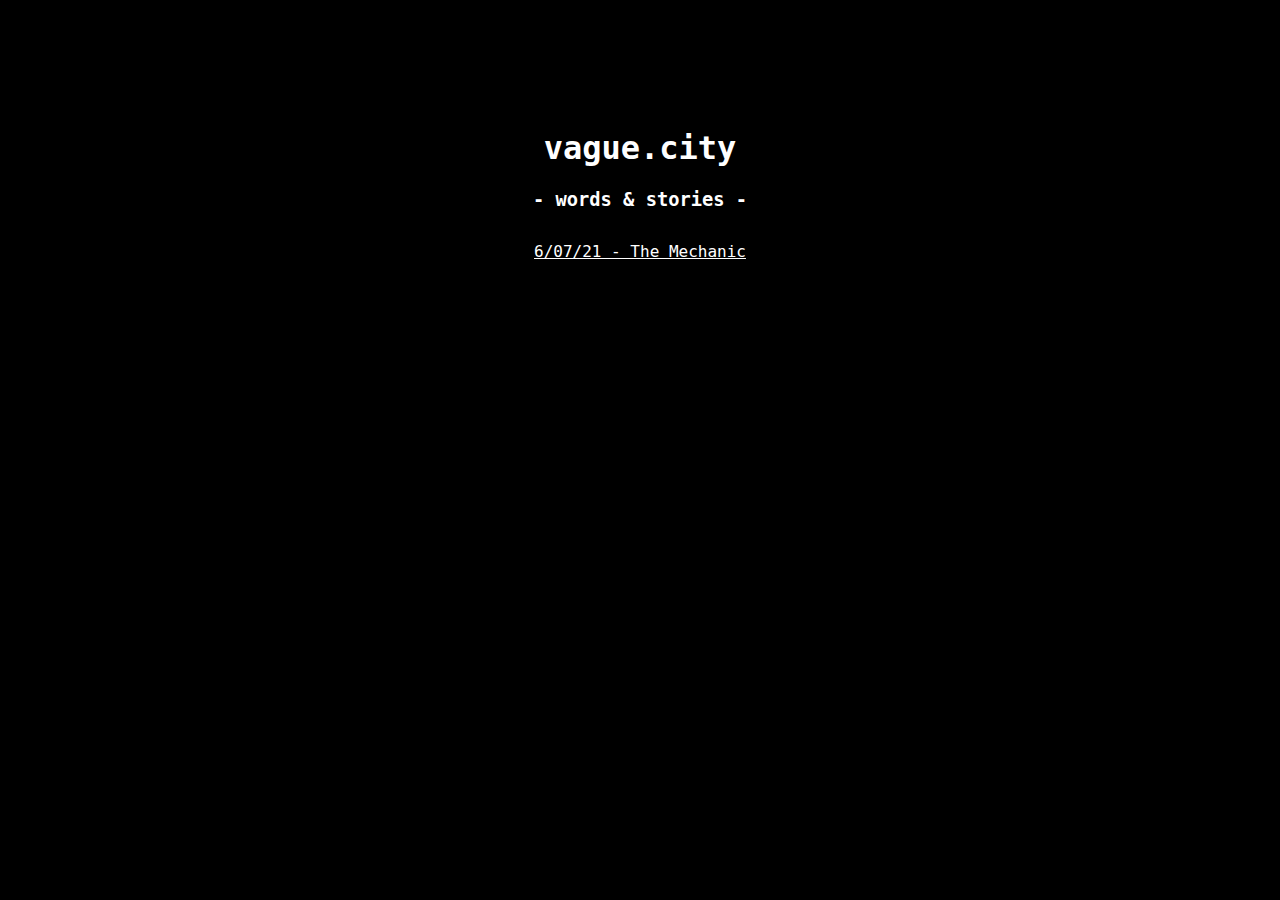
<file: index.html>
<!DOCTYPE html>
<html lang="en" dir="ltr">
  <head>
    <meta charset="utf-8">
    <title>vague.city | Home</title>
    <link rel="stylesheet" href="css/style.css">
  </head>
  <body>
    <div class="container">
      <div class="center">
        <div class="title">
          <h1>vague.city</h1>
          <h3>- words & stories -</h3>
        </div>
        <div class="links">
          <a href="mech.html">6/07/21 - The Mechanic</a>
        </div>
      </div>
  </body>
</html>
</file>
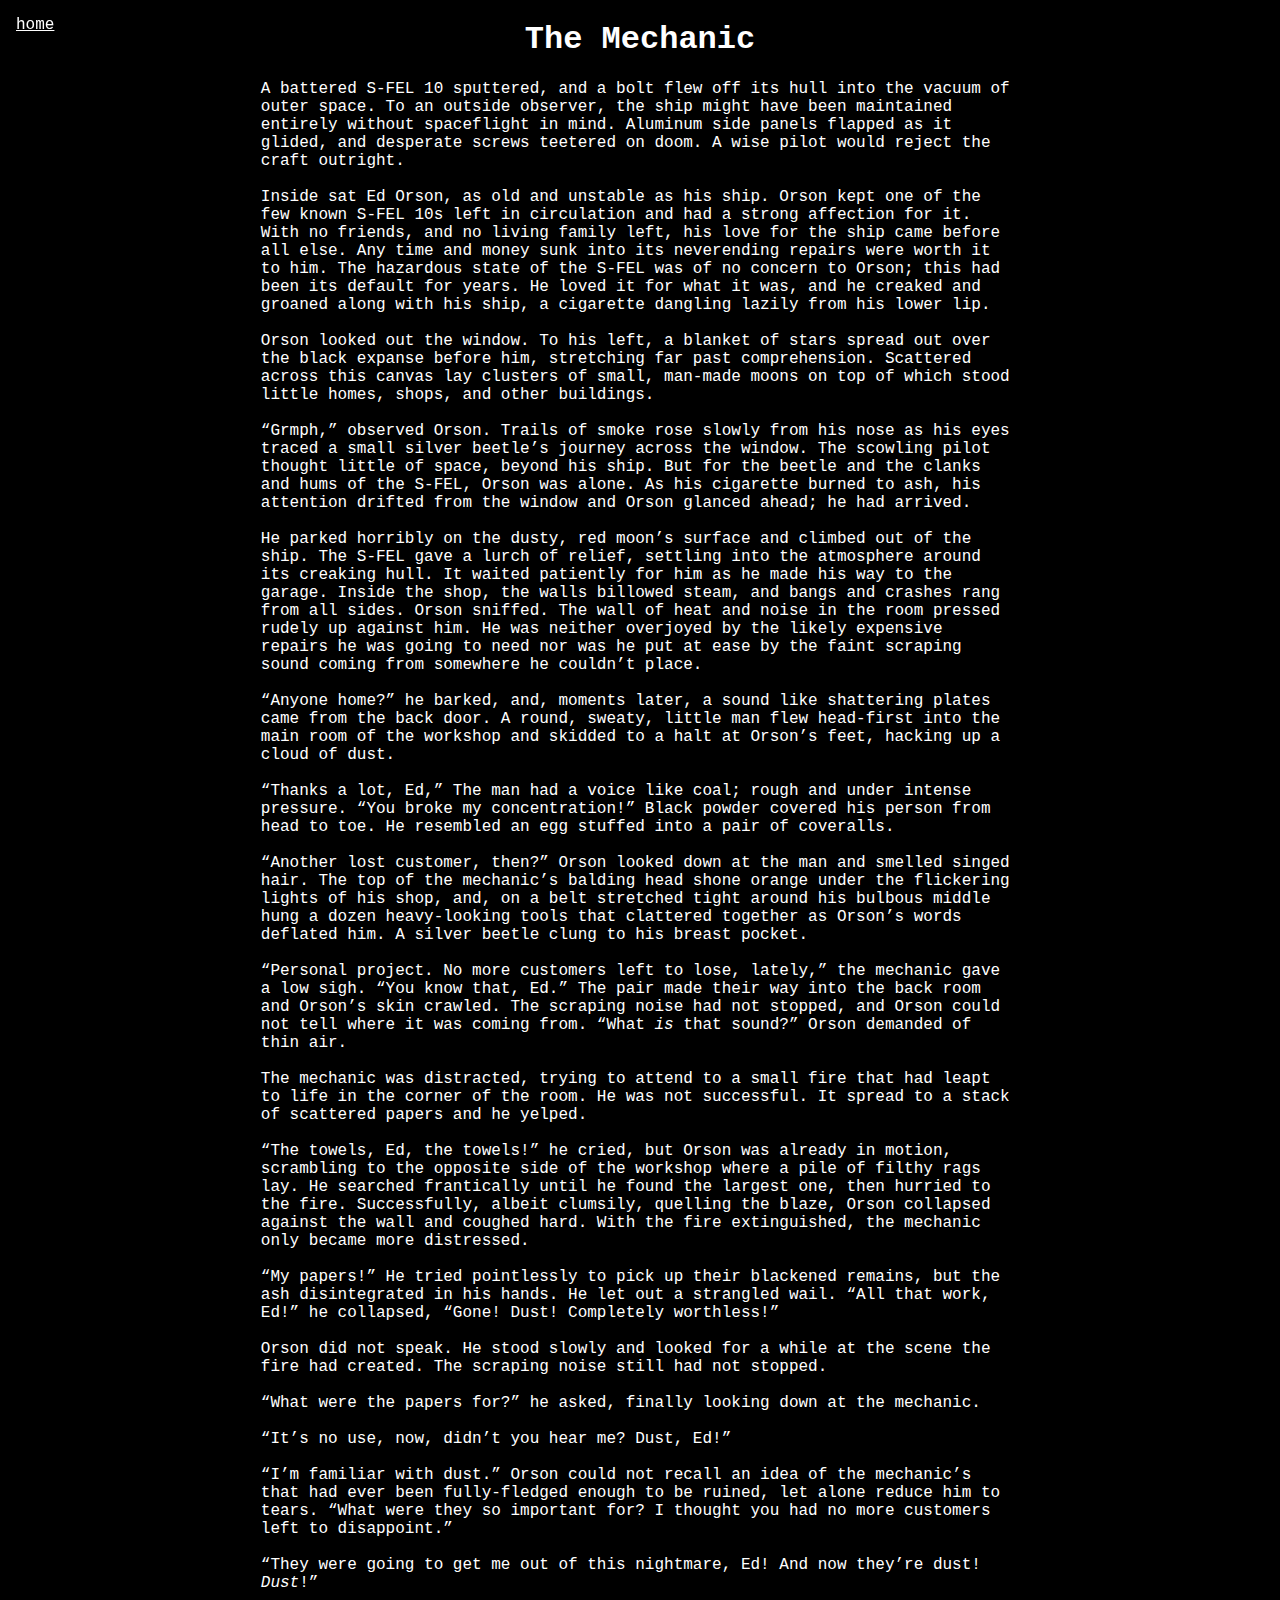
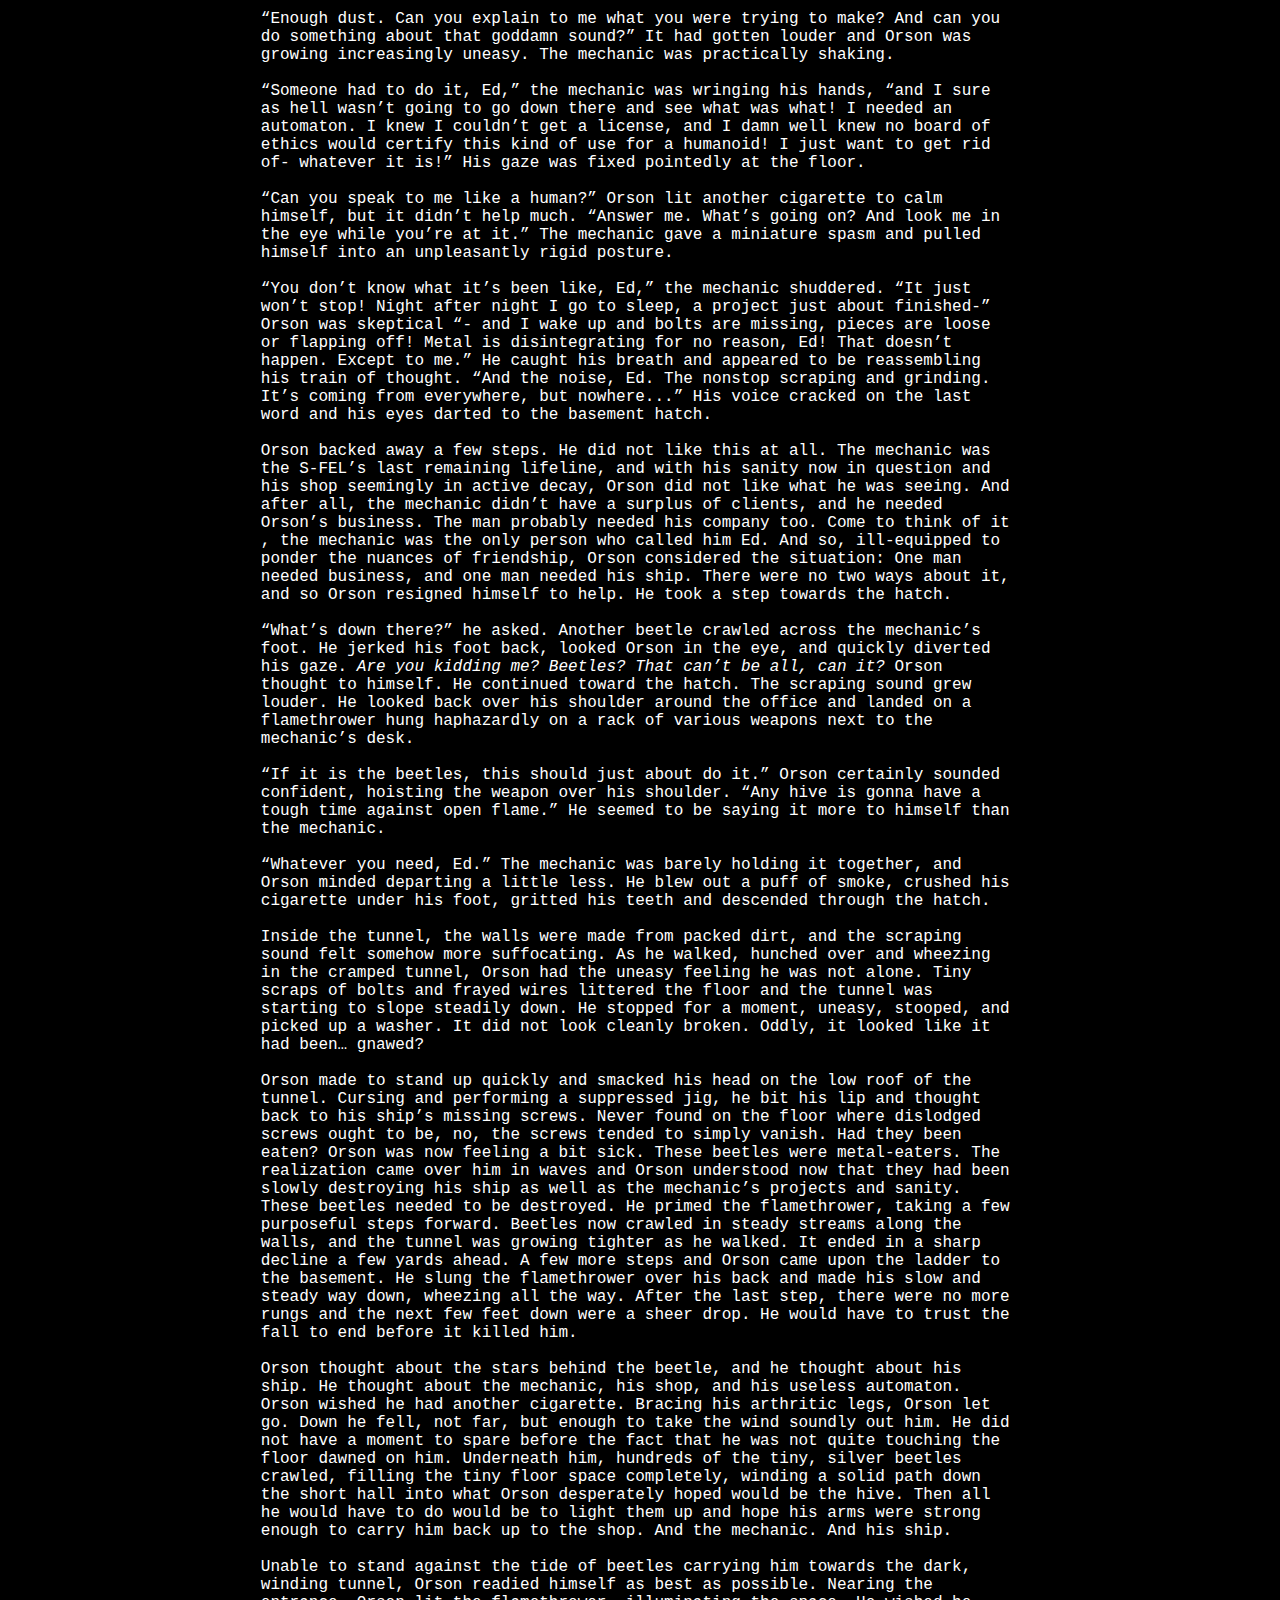
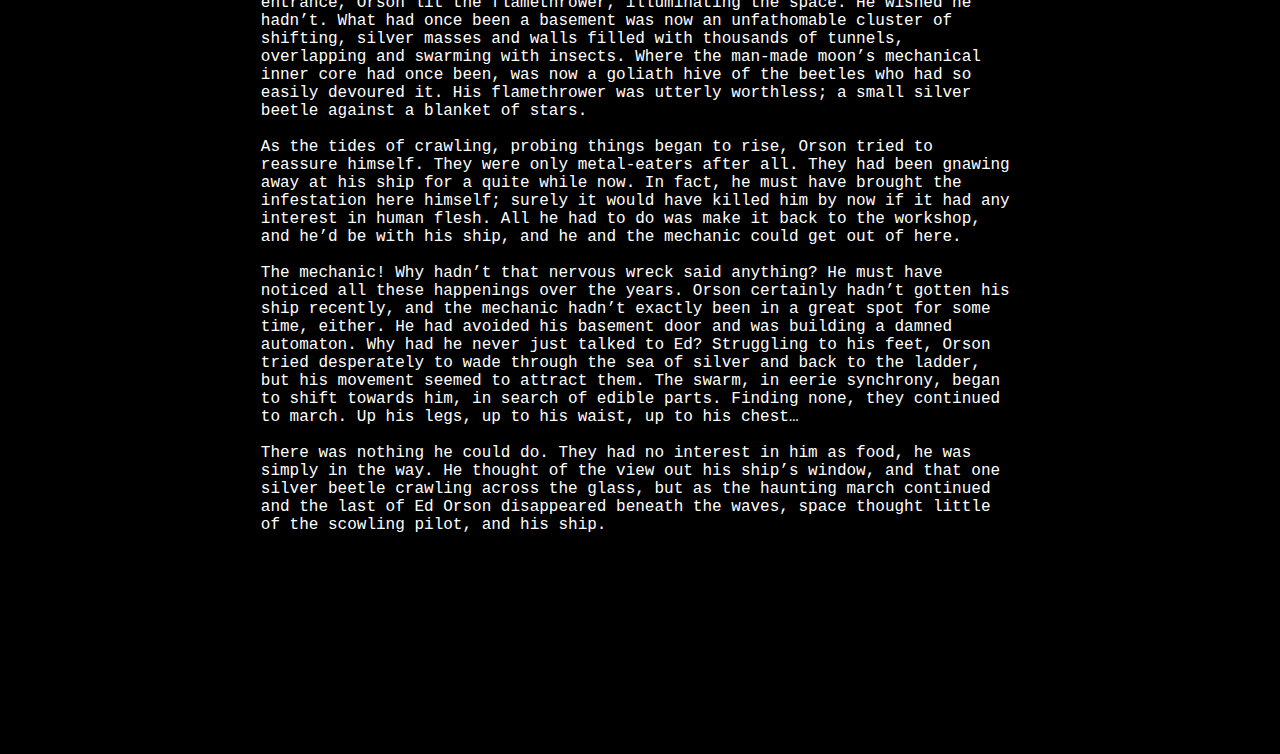
<file: mech.html>
<!DOCTYPE html>
<html>
  <head>
    <meta charset="UTF-8">
    <title>The Mechanic</title>
    <link rel="stylesheet" href="css/style.css">
  </head>
  <body>
    <div class="back">
      <a href="https://vague.city">home</a>
    </div>
<div style="width: 100%;">
  <h1 align="center">The Mechanic</h1>
<p id="mechanic">
A battered S-FEL 10 sputtered, and a bolt flew off its hull into the vacuum of outer space. To an outside observer, the ship might have been maintained entirely without spaceflight in mind. Aluminum side panels flapped as it glided, and desperate screws teetered on doom. A wise pilot would reject the craft outright.<br><br>
Inside sat Ed Orson, as old and unstable as his ship. Orson kept one of the few known S-FEL 10s left in circulation and had a strong affection for it. With no friends, and no living family left, his love for the ship came before all else. Any time and money sunk into its neverending repairs were worth it to him. The hazardous state of the S-FEL was of no concern to Orson; this had been its default for years. He loved it for what it was, and he creaked and groaned along with his ship, a cigarette dangling lazily from his lower lip.<br><br>
Orson looked out the window. To his left, a blanket of stars spread out over the black expanse before him, stretching far past comprehension. Scattered across this canvas lay clusters of small, man-made moons on top of which stood little homes, shops, and other buildings.  <br><br>
“Grmph,” observed Orson. Trails of smoke rose slowly from his nose as his eyes traced a small silver beetle’s journey across the window. The scowling pilot thought little of space, beyond his ship. But for the beetle and the clanks and hums of the S-FEL, Orson was alone. As his cigarette burned to ash, his attention drifted from the window and Orson glanced ahead; he had arrived. <br><br>
He parked horribly on the dusty, red moon’s surface and climbed out of the ship. The S-FEL gave a lurch of relief, settling into the atmosphere around its creaking hull. It waited patiently for him as he made his way to the garage. Inside the shop, the walls billowed steam, and bangs and crashes rang from all sides. Orson sniffed. The wall of heat and noise in the room pressed rudely up against him. He was neither overjoyed by the likely expensive repairs he was going to need nor was he put at ease by the faint scraping sound coming from somewhere he couldn’t place. <br><br>
“Anyone home?” he barked, and, moments later, a sound like shattering plates came from the back door. A round, sweaty, little man flew head-first into the main room of the workshop and skidded to a halt at Orson’s feet, hacking up a cloud of dust. <br><br>
“Thanks a lot, Ed,” The man had a voice like coal; rough and under intense pressure. “You broke my concentration!”  Black powder covered his person from head to toe. He resembled an egg stuffed into a pair of coveralls.  <br><br>
“Another lost customer, then?” Orson looked down at the man and smelled singed hair. The top of the mechanic’s balding head shone orange under the flickering lights of his shop, and, on a belt stretched tight around his bulbous middle hung a dozen heavy-looking tools that clattered together as Orson’s words deflated him. A silver beetle clung to his breast pocket.<br><br>
“Personal project. No more customers left to lose, lately,” the mechanic gave a low sigh. “You know that, Ed.” The pair made their way into the back room and Orson’s skin crawled. The scraping noise had not stopped, and Orson could not tell where it was coming from.
“What <i>is</i> that sound?” Orson demanded of thin air. <br><br>
The mechanic was distracted, trying to attend to a small fire that had leapt to life in the corner of the room. He was not successful. It spread to a stack of scattered papers and he yelped. <br><br>
“The towels, Ed, the towels!” he cried, but Orson was already in motion, scrambling to the opposite side of the workshop where a pile of filthy rags lay. He searched frantically until he found the largest one, then hurried to the fire. Successfully, albeit clumsily, quelling the blaze, Orson collapsed against the wall and coughed hard. With the fire extinguished, the mechanic only became more distressed. <br><br>
“My papers!” He tried pointlessly to pick up their blackened remains, but the ash disintegrated in his hands. He let out a strangled wail. “All that work, Ed!” he collapsed, “Gone! Dust! Completely worthless!” <br><br>
Orson did not speak. He stood slowly and looked for a while at the scene the fire had created. The scraping noise still had not stopped. <br><br>
“What were the papers for?” he asked, finally looking down at the mechanic.<br><br>
“It’s no use, now, didn’t you hear me? Dust, Ed!”  <br><br>
“I’m familiar with dust.” Orson could not recall an idea of the mechanic’s that had ever been fully-fledged enough to be ruined, let alone reduce him to tears. “What were they so important for? I thought you had no more customers left to disappoint.” <br><br>
“They were going to get me out of this nightmare, Ed! And now they’re dust! <i>Dust</i>!”<br><br>
“Enough dust. Can you explain to me what you were trying to make? And can you do something about that goddamn sound?” It had gotten louder and Orson was growing increasingly uneasy. The mechanic was practically shaking.<br><br>
“Someone had to do it, Ed,” the mechanic was wringing his hands, “and I sure as hell wasn’t going to go down there and see what was what! I needed an automaton. I knew I couldn’t get a license, and I damn well knew no board of ethics would certify this kind of use for a humanoid! I just want to get rid of- whatever it is!” His gaze was fixed pointedly at the floor.<br><br>
“Can you speak to me like a human?” Orson lit another cigarette to calm himself, but it didn’t help much. “Answer me. What’s going on? And look me in the eye while you’re at it.” The mechanic gave a miniature spasm and pulled himself into an unpleasantly rigid posture.<br><br>
“You don’t know what it’s been like, Ed,” the mechanic shuddered. “It just won’t stop! Night after night I go to sleep, a project just about finished-” Orson was skeptical “- and I wake up and bolts are missing, pieces are loose or flapping off! Metal is disintegrating for no reason, Ed! That doesn’t happen. Except to me.” He caught his breath and appeared to be reassembling his train of thought. “And the noise, Ed. The nonstop scraping and grinding. It’s coming from everywhere, but nowhere...” His voice cracked on the last word and his eyes darted to the basement hatch.  <br><br>
Orson backed away a few steps. He did not like this at all. The mechanic was the S-FEL’s last remaining lifeline, and with his sanity now in question and his shop seemingly in active decay, Orson did not like what he was seeing. And after all, the mechanic didn’t have a surplus of clients, and he needed Orson’s business. The man probably needed his company too. Come to think of it , the mechanic was the only person who called him Ed. And so, ill-equipped to ponder the nuances of friendship, Orson considered the situation: One man needed business, and one man needed his ship. There were no two ways about it, and so Orson resigned himself to help. He took a step towards the hatch.<br><br>
“What’s down there?” he asked. Another beetle crawled across the mechanic’s foot. He jerked his foot back, looked Orson in the eye, and quickly diverted his gaze.
<i>Are you kidding me? Beetles? That can’t be all, can it?</i> Orson thought to himself.
 He continued toward the hatch. The scraping sound grew louder. He looked back over his shoulder around the office and landed on a flamethrower hung haphazardly on a rack of various weapons next to the mechanic’s desk. <br><br>
“If it is the beetles, this should just about do it.” Orson certainly sounded confident, hoisting the weapon over his shoulder. “Any hive is gonna have a tough time against open flame.” He seemed to be saying it more to himself than the mechanic. <br><br>
“Whatever you need, Ed.” The mechanic was barely holding it together, and Orson minded departing a little less. He blew out a puff of smoke, crushed his cigarette under his foot, gritted his teeth and descended through the hatch.<br><br>
Inside the tunnel, the walls were made from packed dirt, and the scraping sound felt somehow more suffocating. As he walked, hunched over and wheezing in the cramped tunnel, Orson had the uneasy feeling he was not alone. Tiny scraps of bolts and frayed wires littered the floor and the tunnel was starting to slope steadily down. He stopped for a moment, uneasy, stooped, and picked up a washer. It did not look cleanly broken. Oddly, it looked like it had been… gnawed?<br><br>
Orson made to stand up quickly and smacked his head on the low roof of the tunnel. Cursing and performing a suppressed jig, he bit his lip and thought back to his ship’s missing screws. Never found on the floor where dislodged screws ought to be, no, the screws tended to simply vanish. Had they been eaten? Orson was now feeling a bit sick. These beetles were metal-eaters. The realization came over him in waves and Orson understood now that they had been slowly destroying his ship as well as the mechanic’s projects and sanity.
These beetles needed to be destroyed. He primed the flamethrower, taking a few purposeful steps forward. Beetles now crawled in steady streams along the walls, and the tunnel was growing tighter as he walked. It ended in a sharp decline a few yards ahead. A few more steps and Orson came upon the ladder to the basement. He slung the flamethrower over his back and made his slow and steady way down, wheezing all the way. After the last step, there were no more rungs and the next few feet down were a sheer drop. He would have to trust the fall to end before it killed him. <br><br>
Orson thought about the stars behind the beetle, and he thought about his ship. He thought about the mechanic, his shop, and his useless automaton. Orson wished he had another cigarette. Bracing his arthritic legs, Orson let go. Down he fell, not far, but enough to take the wind soundly out him. He did not have a moment to spare before the fact that he was not quite touching the floor dawned on him. Underneath him, hundreds of the tiny, silver beetles crawled, filling the tiny floor space completely, winding a solid path down the short hall into what Orson desperately hoped would be the hive. Then all he would have to do would be to light them up and hope his arms were strong enough to carry him back up to the shop. And the mechanic. And his ship. <br><br>
Unable to stand against the tide of beetles carrying him towards the dark, winding tunnel, Orson readied himself as best as possible. Nearing the entrance, Orson lit the flamethrower, illuminating the space. He wished he hadn’t.
What had once been a basement was now an unfathomable cluster of shifting, silver masses and walls filled with thousands of tunnels, overlapping and swarming with insects. Where the man-made moon’s mechanical inner core had once been, was now a goliath hive of the beetles who had so easily devoured it. His flamethrower was utterly worthless; a small silver beetle against a blanket of stars.<br><br>
As the tides of crawling, probing things began to rise, Orson tried to reassure himself. They were only metal-eaters after all. They had been gnawing away at his ship for a quite while now. In fact, he must have brought the infestation here himself; surely it would have killed him by now if it had any interest in human flesh. All he had to do was make it back to the workshop, and he’d be with his ship, and he and the mechanic could get out of here. <br><br>
The mechanic! Why hadn’t that nervous wreck said anything? He must have noticed all these happenings over the years. Orson certainly hadn’t gotten his ship recently, and the mechanic hadn’t exactly been in a great spot for some time, either. He had avoided his basement door and was building a damned automaton. Why had he never just talked to Ed? Struggling to his feet, Orson tried desperately to wade through the sea of silver and back to the ladder, but his movement seemed to attract them. The swarm, in eerie synchrony, began to shift towards him, in search of edible parts. Finding none, they continued to march. Up his legs, up to his waist, up to his chest…<br><br>
There was nothing he could do. They had no interest in him as food, he was simply in the way. He thought of the view out his ship’s window, and that one silver beetle crawling across the glass, but as the haunting march continued and the last of Ed Orson disappeared beneath the waves, space thought little of the scowling pilot, and his ship.

</p></div>
  </body>
</html>
</file>
<file: css/style.css>
html {
  background: #000;
  color: #fff;
  font-family: monospace;
  font-size: 1rem;
}

a {
  color: white;
}

.back {
  position: fixed;
  margin: 1rem;
  left: 0;
  top: 0;
}

.container {
  height: 200px;
  position: relative;
}

.center {
  margin: 0;
  position: absolute;
  text-align: center;
  top: 50%;
  bottom: 50%;
  left: 50%;
  -ms-transform: translate(-50%, -50%);
  transform: translate(-50%, -50%);
}

#mechanic {
  margin-left: auto;
  margin-right: auto;
  width: 60%;
}

.links {
  width: 100%;
  margin-top: 2rem;
}
</file>
